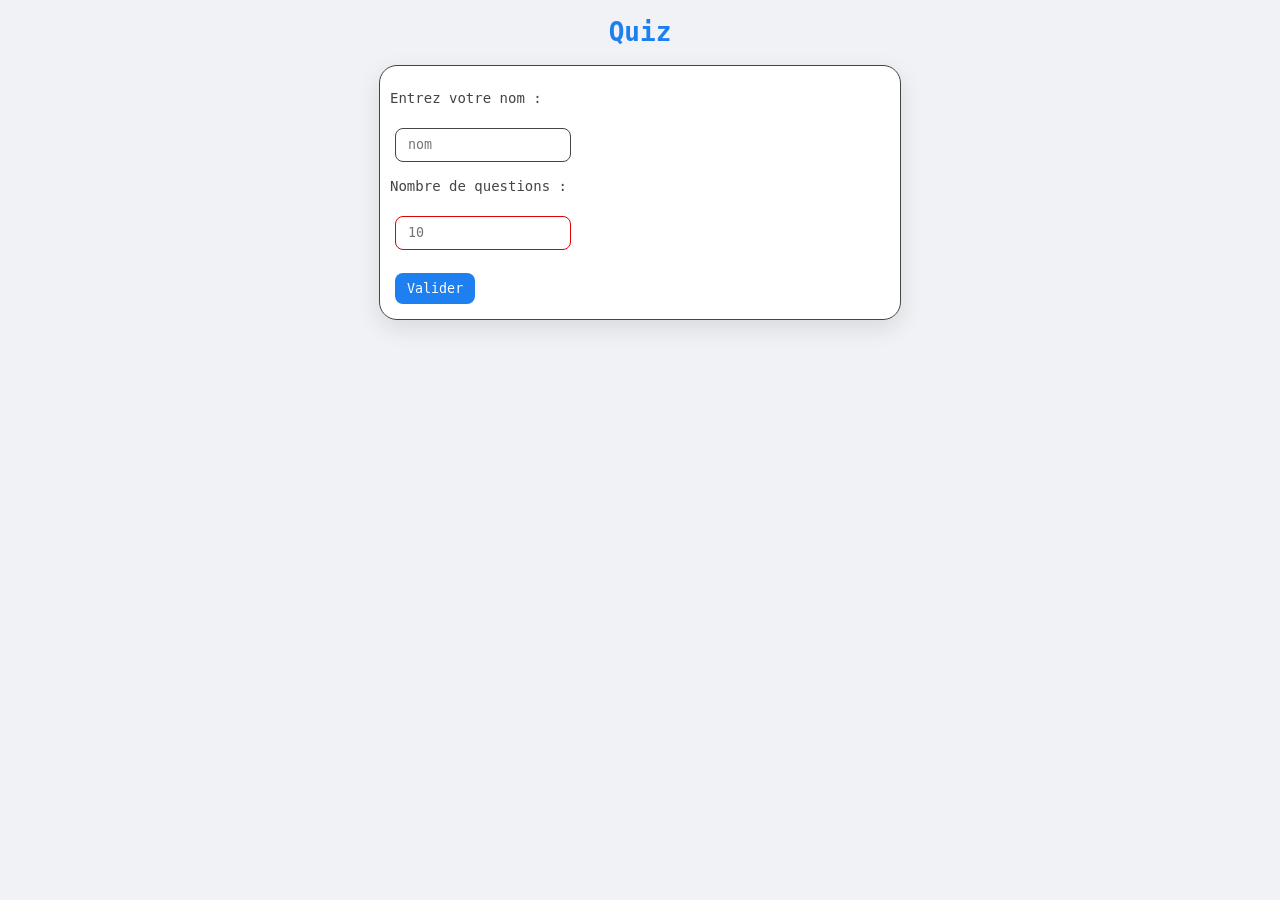
<file: index.html>
<!DOCTYPE html>
<html lang="fr">
<head>
    <meta charset="UTF-8">
    <meta name="viewport" content="width=device-width, initial-scale=1.0">
    <title>Quiz NSI</title>
    <link rel="stylesheet" href="style.css">
    <script src="script.js"></script>
</head>
<body>
    <h1>Quiz</h1>

    <div id="start">
        <p>Entrez votre nom : </p>
        <input type="text" class="input_start" id="name"  placeholder="nom"  >
        <p>Nombre de questions : </p>
        <input type="number" class="input_start" id="number" placeholder="10" min="1" max="18" step="1" required>
        <div style="height: 16px;">

        </div>
        <button id="Validation" type="button" >
            Valider
        </button>
    </div>

    <div id="frame1">
        <div id="champ_question">
            <p id="question">hello</p>
        </div>
        <fieldset id="texte_fieldset">
        <legend>Sélectionnez une réponse :</legend>
        <div>
            <div id="possibilites">
                <div>
                    <input type="radio" name="réponse" id="reponse1" value="réponse 1">
                    <label for="reponse1"></label>
                </div>

                <div>
                    <input type="radio" name="réponse" id="reponse2" value="réponse 2">
                    <label for="reponse2"></label>
                </div>

                <div>
                    <input type="radio" name="réponse" id="reponse3" value="réponse 3">
                    <label for="reponse3"></label>
                </div>
            </div>

            <div id="messages">
                <p id="correct" hidden>Bonne réponse !</p>
                <p id="incorrect" hidden>Mauvaise réponse...</p>
                <p id="choose_element" hidden>Sélectionnez une réponse</p>
            </div>

            <button id="button_reponse" type="button">
                ok
            </button>

            <button id="button_skip" type="button">
                Passer
            </button>

            <button id="button_next" type="button" hidden>
                Question suivante
            </button>
        </div>
    </div>
    </fieldset>

    <div id="end" hidden>
        <h2>Quiz terminé !</h2>
        <p id="paragraphe_name"></p>
        <p id="score"></p>
        <a href="/classement.html">Voir le classement</a>
    </div>

</body>
</html>
</file>
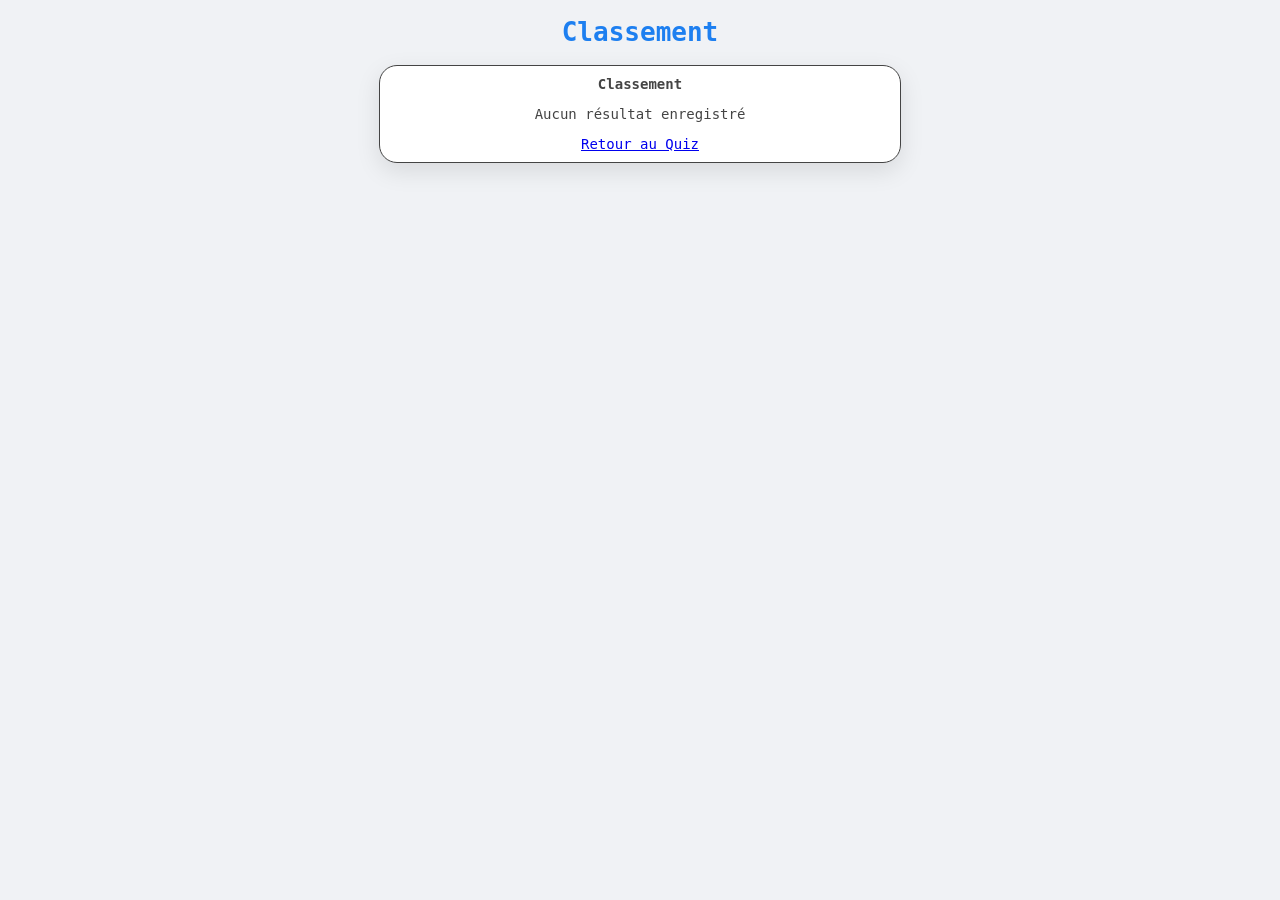
<file: classement.html>
<!DOCTYPE html>
<html lang="fr">
<head>
    <meta charset="UTF-8">
    <meta name="viewport" content="width=device-width, initial-scale=1.0">
    <title>Classement</title>
    <link rel="stylesheet" href="style.css">
    <script src="classement.js"></script>
</head>
<body>
    <h1>Classement</h1>

    <div class="div_classement" id="classement">
        <table>
            <caption>
                <b>Classement</b>
            </caption>
            <tbody id="tbody_classement">
                <!--
                <tr>
                    <td>1.</td>
                    <td>Jérôme - </td>
                    <td>70%</td>
                    <td><progress id="jerome" max="100" value="70">70%</progress></td>
                </tr>
                <tr>
                    <td>2.</td>
                    <td>Martin</td>
                </tr>
                -->
            </tbody>
        </table>
        <p id="no_save" hidden>Aucun résultat enregistré</p>
        <a href="/index.html">Retour au Quiz</a>
    </div>
</body>
</html>
</file>
<file: style.css>
body {
    font-family:  monospace;
    background:#f0f2f5;
}

h1 {
    text-align: center;
    color: #1d7ff0;
}

fieldset {
    width: 500px;
    margin: auto;
    padding: 10px;
    background-color: white;
    border: 1px #444444 solid;
    border-radius: 18px;
    color: #444444;
    box-shadow: 0 8px 25px #0000001a;
}
legend {
  color: #444444;
  background-color: #ffffff;
  padding: 8px 12px;
  margin: 16px;
  border-radius: 8px;
  border: 1px #444444 solid;
  font-size: 14px;

}
#question {
    text-align: center;
    font-size: 14px;
    font-weight: bold;
}

#possibilites div {
    margin: 15px 0;
}

input {
    appearance: none;
    width: 16px;
    height: 16px;
    margin-right: 8px;
    border: 1px solid #444444;
    border-radius: 8px;
    position: relative;
    top: 3px;
    transition: 0.2s all ease-in;
}

input:checked {
    border: 5px solid #1d7ff0;
}

input.incorrect {
  border: 5px solid #ef0000;
  transform: scale(1.2);
}

input.correct {
  border: 5px solid #00a000;
  transform: scale(1.2);
}

button {
    font-family:  monospace;
    margin: 5px;
    padding: 8px 12px;
    background-color: #1d7ff0;
    color: white;
    border: none;
    border-radius: 8px;
    transition: 0.2s all linear;
}

button:hover {

    background-color: #1979e6;
    transform: translateY(-1px);
}

input:invalid{
    border: 1px solid #df0000;
}
button:valide{

}
button:active {
    transform: translateY(1px);
}


p {
    font-size: 14px;
    color: #444444;
    font-family:  monospace;;
}

#correct,
#incorrect,
#choose_element {
    margin: 5px;
    padding: 8px 12px;
    border-radius: 8px;
    color: white;
    display: inline-block;
    animation: apparition 0.3s ease-out;
}

@keyframes apparition {
    from {
        opacity: 0;
        transform: translateY(-10px);
    }
    to {
        opacity: 1;
        transform: translateY(0);
    }
}

[hidden] {
    display: none !important;
}

#correct {
    background-color: #00a000;
}

#incorrect {
    background-color: #ef0000;
}

#choose_element {
    background-color: #ffa500;
}
#messages {
    min-height: 45px;
}

#end {
    text-align: center;
}

#start, #classement {
    color: #444444;
    background-color: #ffffff;
    border-radius: 18px;
    border: 1px #444444 solid;
    font-size: 14px;
    width: 500px;
    margin: auto;
    padding: 10px;
    box-shadow: 0 8px 25px #0000001a;
}
.input_start{
    min-width: 150px;
    margin: 5px;
    padding: 8px 12px;
    border-radius: 8px;
    color: #444444;
    font-family:  monospace;
}

#score, #paragraphe_name {
    font-size: 16px;
    color: #444444;
    font-weight: bold;
}

progress {
    margin-left: 5px;
}

.div_classement {
    display: flex;
    flex-direction: column;
    align-items: center
}

table {
    border-spacing: 10px;
}
</file>
